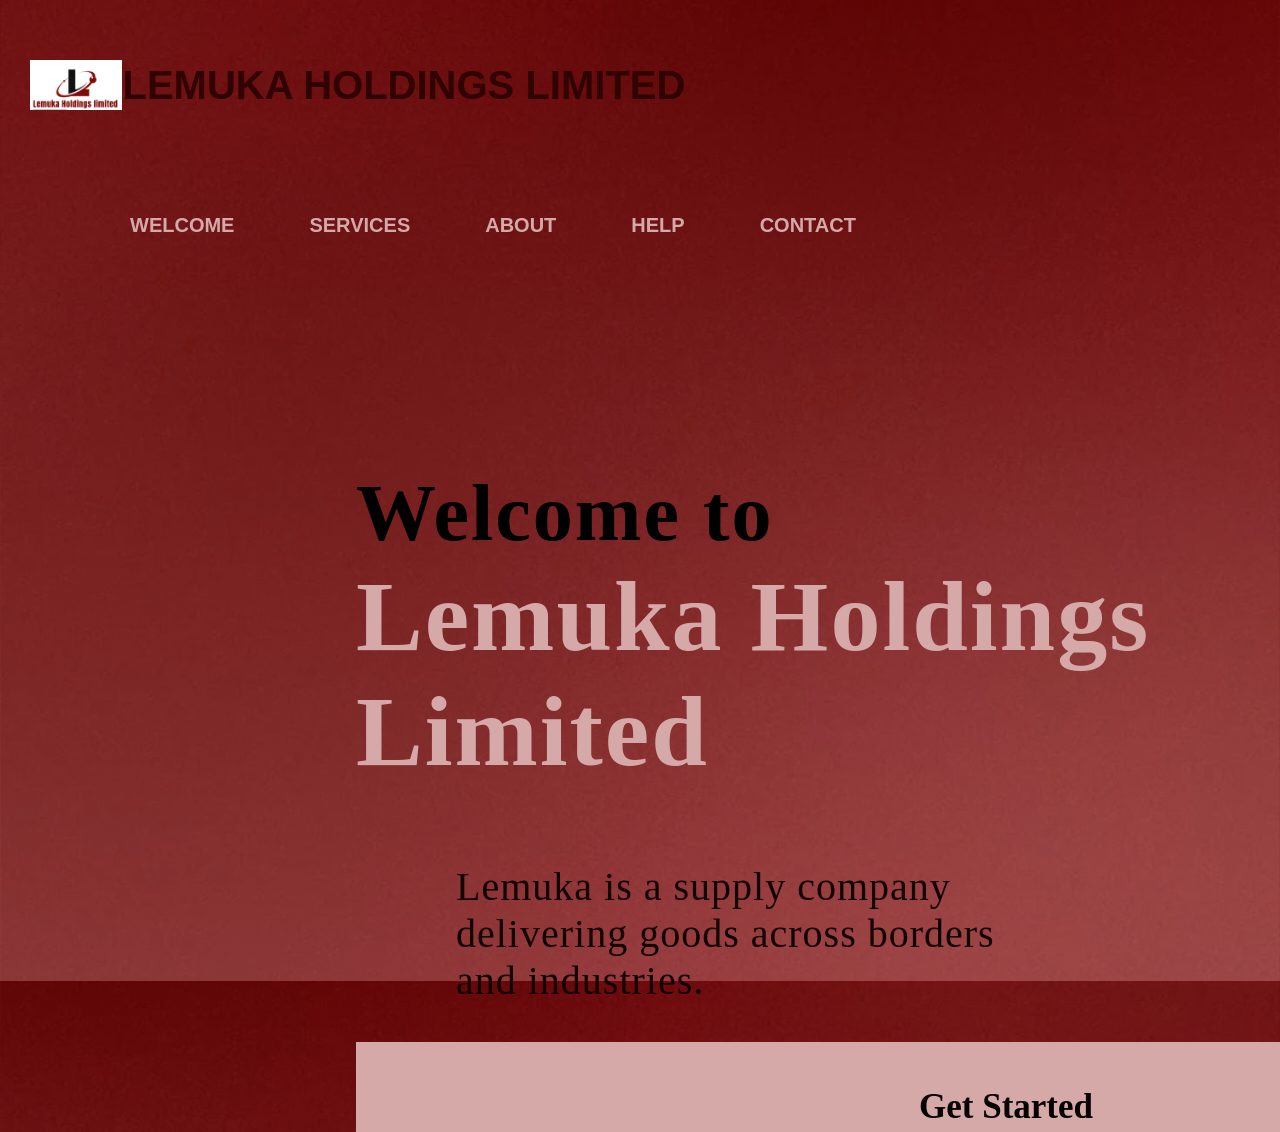
<file: index.html>
<!DOCTYPE html>
<html lang="en">
<head>
    <meta charset="UTF-8">
    <meta name="viewport" content="width=device-width, initial-scale=1.0">
    <title>project</title>
    <link rel="stylesheet" href="style3.css">
</head>
<body>
    <div class="main">

        <div class="navbar">
             <div class="icon">
              <img src="logo.webpg" alt="Company Logo" class="logo-img">
                <h2 class="logo">LEMUKA HOLDINGS LIMITED</h2></div>
              <div class="menu">
                <ul>
                   <li><a href="welcome.html" target="_blank">WELCOME</a></li>
                   <li><a href="services.html" target="_blank">SERVICES</a></li>
                   <li><a href="about.html" target="_blank">ABOUT</a></li>
                   <li><a href="help.html" target="_blank">HELP</a></li>
                   <li><a href="contact.html" target="_blank">CONTACT</a></li>
                </ul>
              </div>
            </div>
            
          </div>
         <div class="content">
            <h1>Welcome to <br> <span>Lemuka Holdings <br> Limited</span></h1>
            <p class="paragraph"> Lemuka is a supply company<br> delivering goods across borders<br> and industries. </p>
            <button class="btn" >Get Started
                <a href="services.html"></a>
            </button>
          </div>
        </div>
    
</body>
</html>
</file>
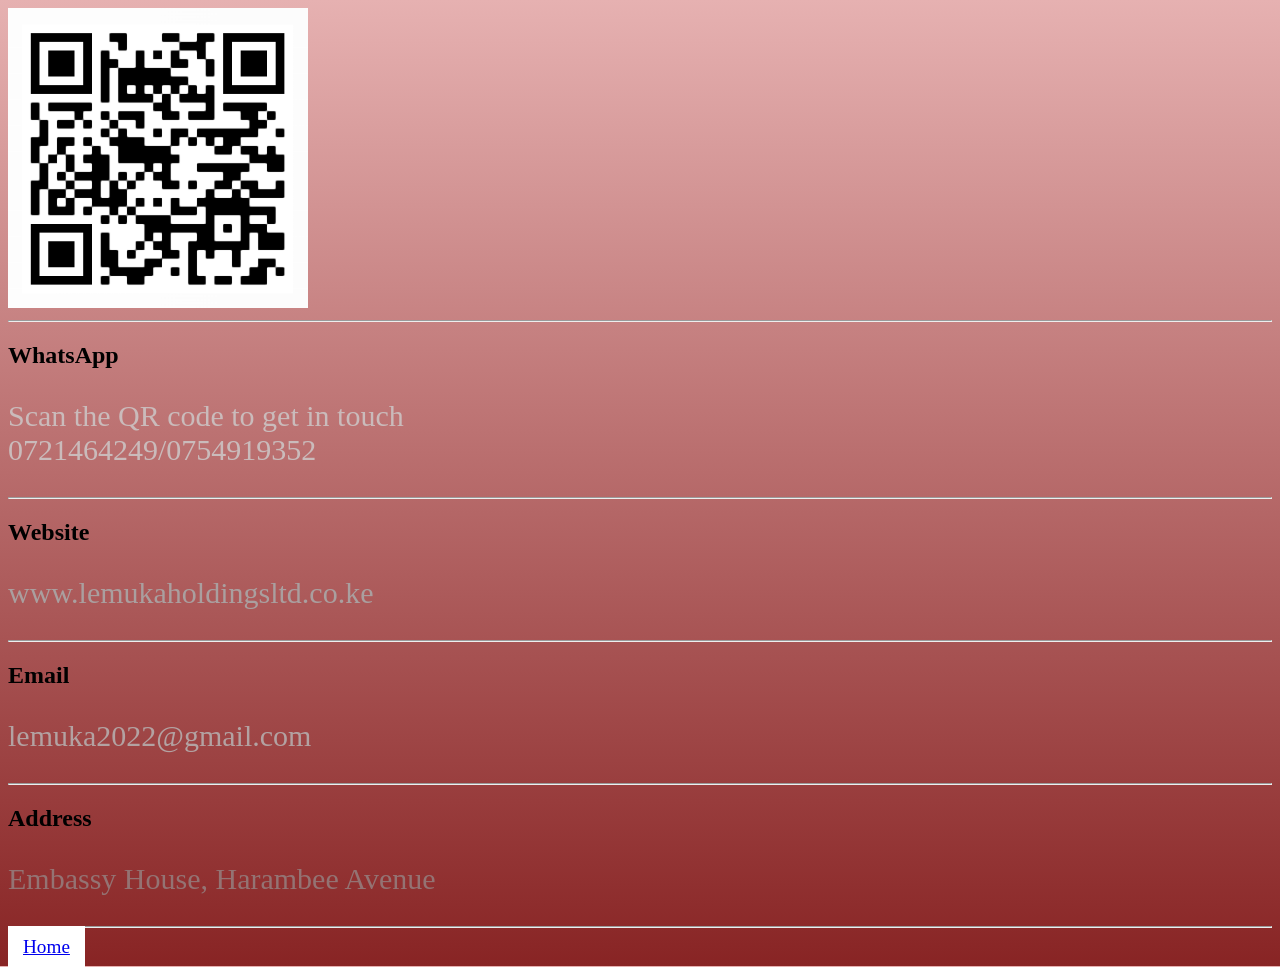
<file: contact.html>
<!DOCTYPE html>
<html lang="en">
<head>
    <meta charset="UTF-8">
    <meta name="viewport" content="width=device-width, initial-scale=1.0">
    <title>Contact</title>
    <link rel="stylesheet" href="style2.css">
</head>
<body class="conbody">
     <div> <img src="Qrcode.webpg" alt="My QR code" width="300" height="300" class="qrcode"><hr>
        <h2>WhatsApp</h2>
      <p class="numbers">  Scan the QR code to get in touch<br> 0721464249/0754919352 
      </p></div>
<hr>
      <h2>Website</h2>
     <p class="website">www.lemukaholdingsltd.co.ke</p>
<hr>
     <h2>Email</h2>
     <p class="email">lemuka2022@gmail.com</p>
<hr>
     <h2>Address</h2>
     <p class="address">Embassy House, Harambee Avenue</p>
     <hr>
     <a href="index.html" class="button">Home</a>
</body>
</html>
</file>
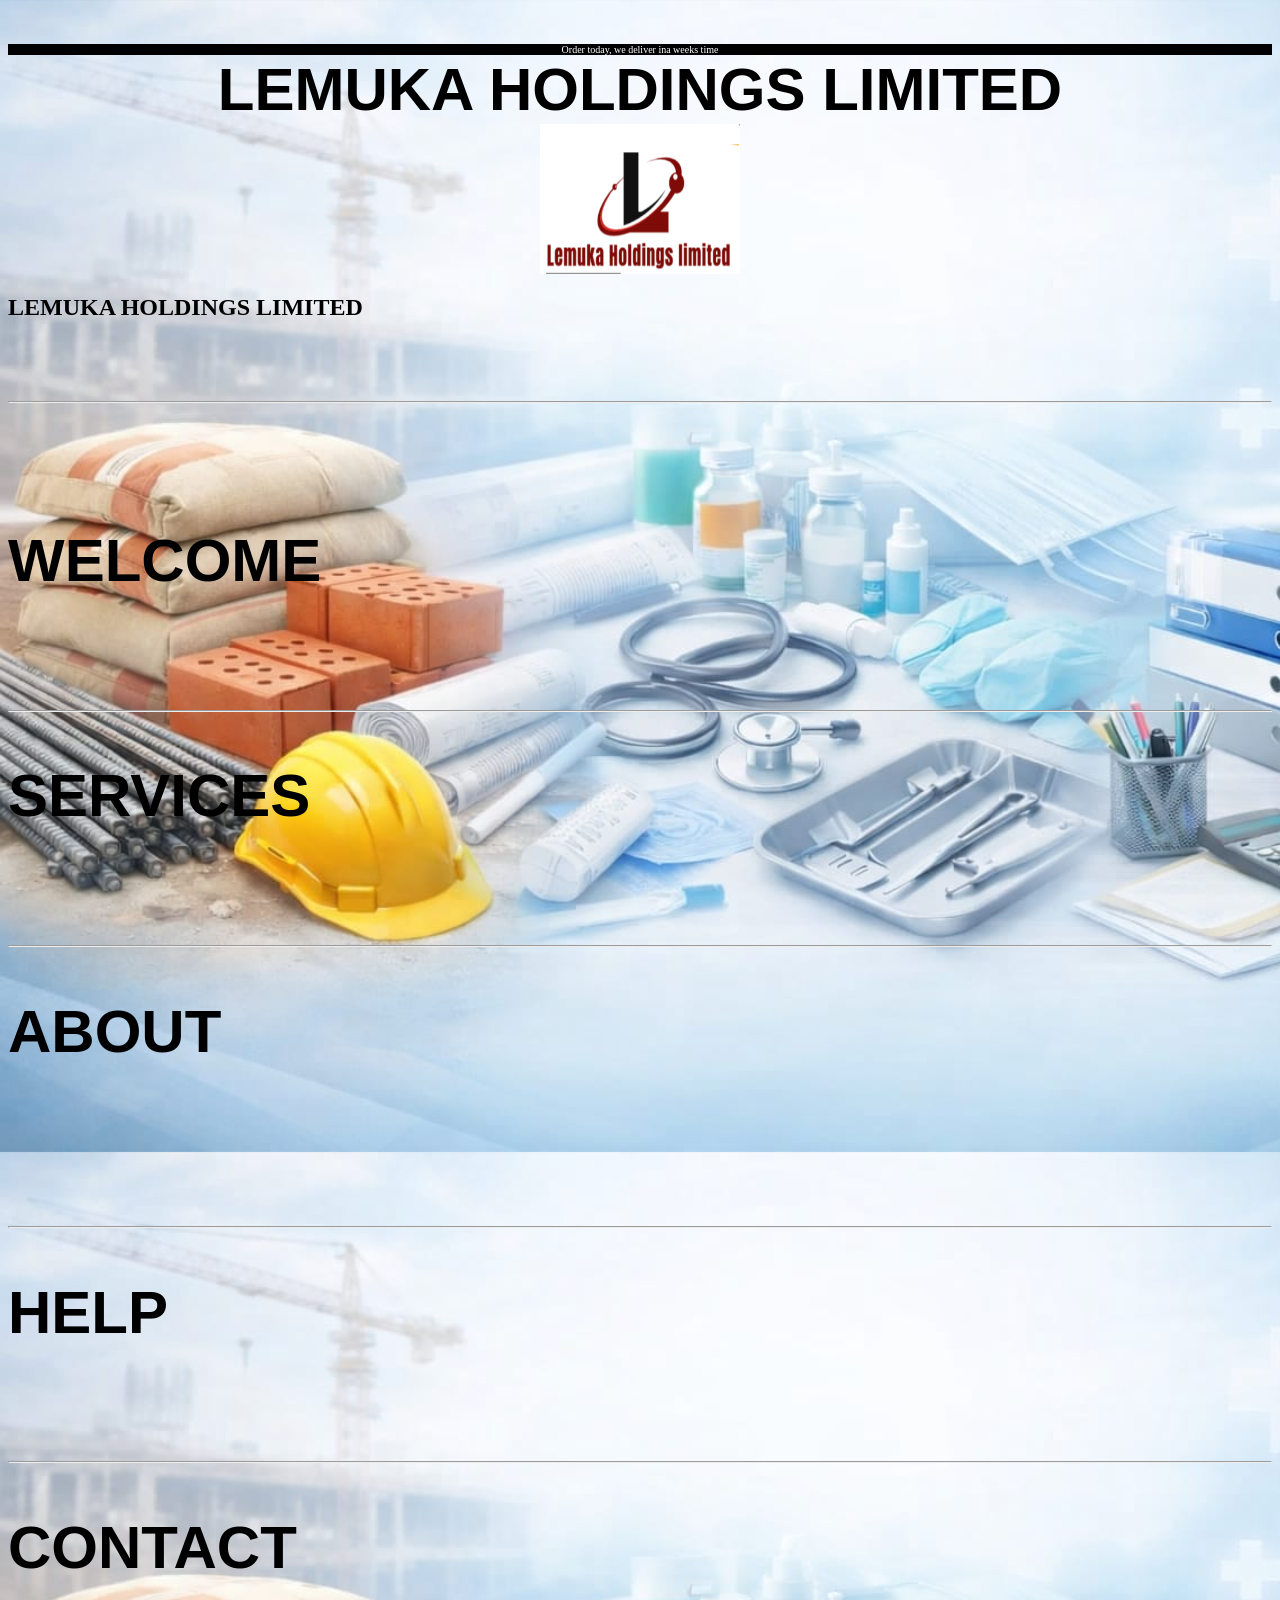
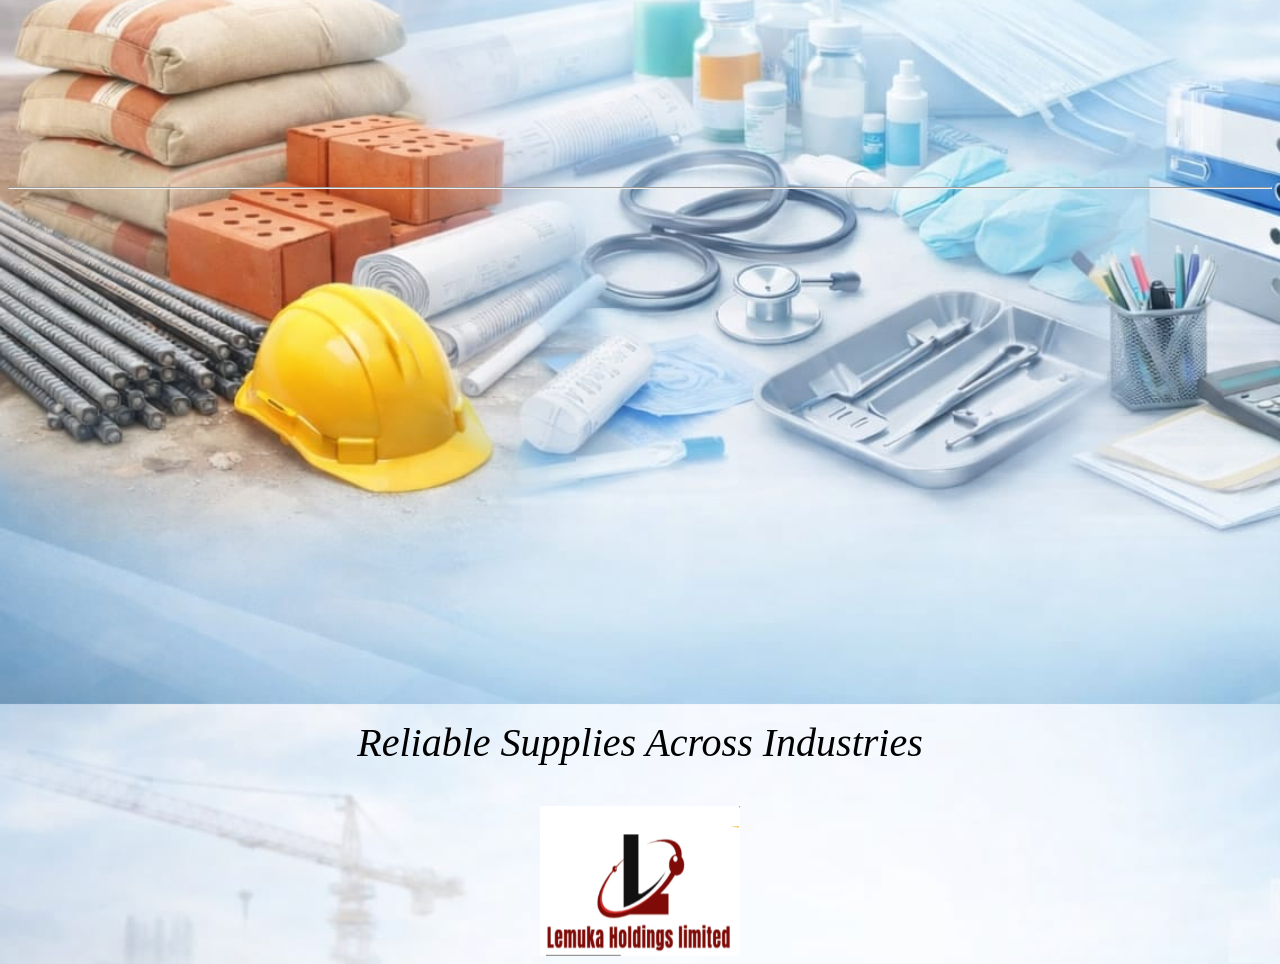
<file: New_project.html>
<!DOCTYPE html>
<html>
    <head>
    <link rel="stylesheet" href="style.css"><br><br>
    <header class="head"> Order today, we deliver ina weeks time</header>
  <div class=" header">LEMUKA HOLDINGS LIMITED
    <img src="logo.webpg" alt="Logo" width="200" height="150" class="logo">
    </div>
    
    <body>
          <div class="main">
            <div class="navbar">
              <div class="icon">
                <h2 class="logo">LEMUKA HOLDINGS LIMITED</h2>
              </div>
               <br><br><br><br><hr>
                <div class="nav-links" style="color: black;"> 
                   <br>
                  <div> <p> <h2> <a href="welcome.html" >WELCOME</a></h2>
                </p></div><br><hr>
                   <div><p><h2> <a href="services.html">SERVICES</a></h2> </p></div><br><hr>
                    <div><p> <h2><a href="about.html">ABOUT</a> </h2></p></div><br><br><hr>
                    <div><p> <h2><a href="help.html"> HELP</a> </h2></p></div><br><hr>
                    <div><p> <h2><a href="contact.html">CONTACT</a></h2> </p></div><br>
                     <br>
                  <br><hr>
                </div>
               
               
            </div>
          </div>
        <p class="Motto"> Reliable Supplies Across Industries</p>
          <img src="logo.webpg" alt="Logo" width="200" height="150" class="logo">
    </body>
</html>
</file>
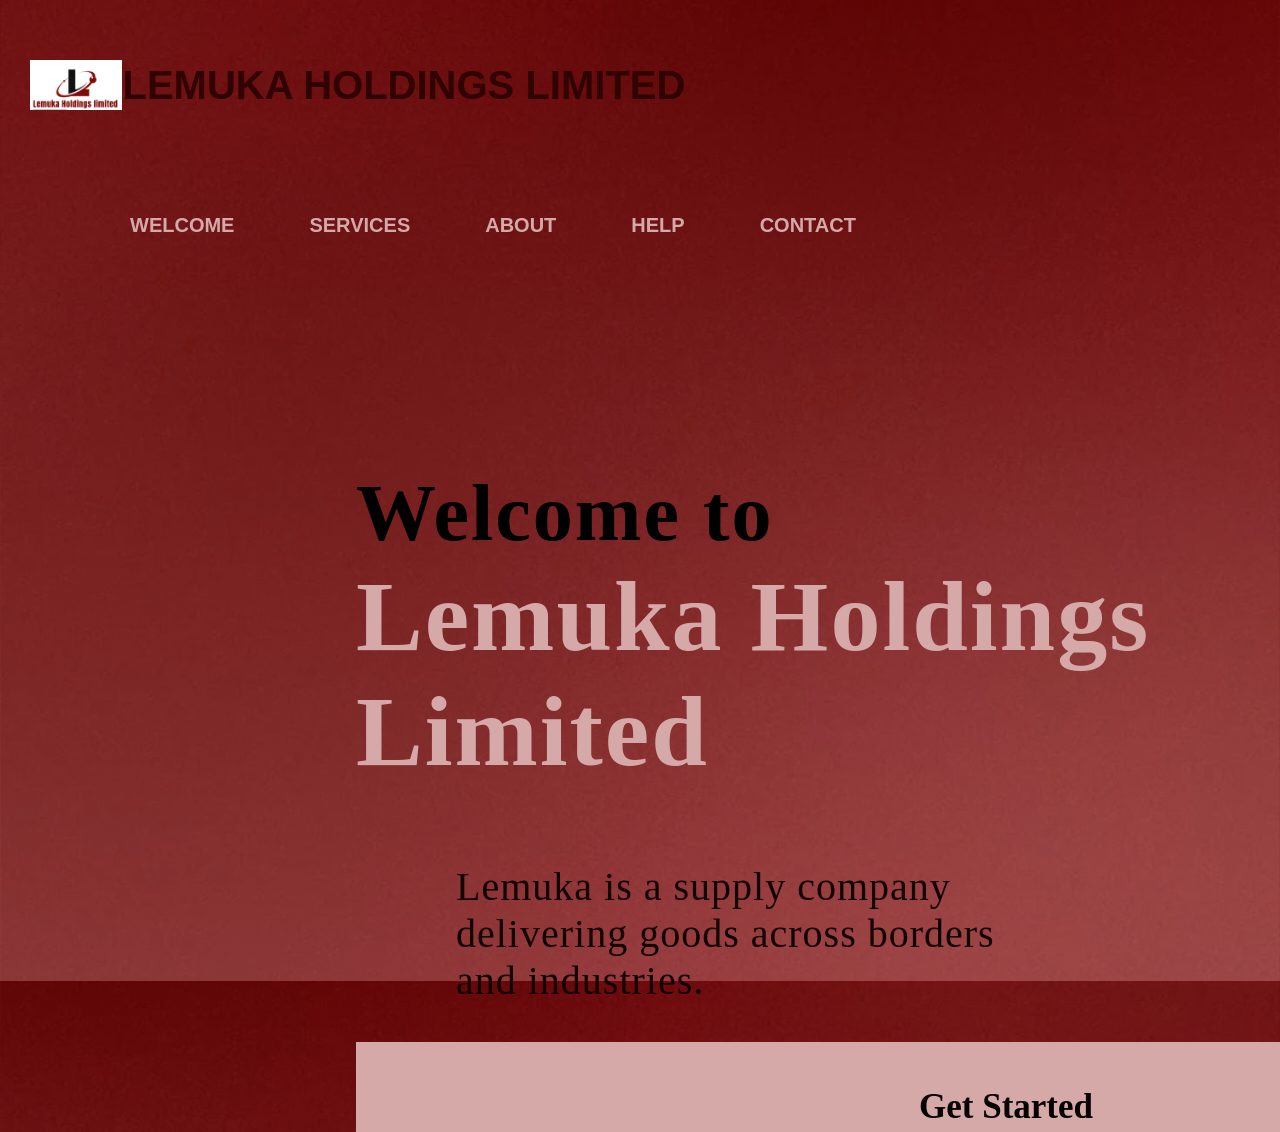
<file: project.html>
<!DOCTYPE html>
<html lang="en">
<head>
    <meta charset="UTF-8">
    <meta name="viewport" content="width=device-width, initial-scale=1.0">
    <title>project</title>
    <link rel="stylesheet" href="style3.css">
</head>
<body>
    <div class="main">

        <div class="navbar">
             <div class="icon">
              <img src="logo.webpg" alt="Company Logo" class="logo-img">
                <h2 class="logo">LEMUKA HOLDINGS LIMITED</h2></div>
              <div class="menu">
                <ul>
                   <li><a href="welcome.html">WELCOME</a></li>
                   <li><a href="services.html">SERVICES</a></li>
                   <li><a href="about.html">ABOUT</a></li>
                   <li><a href="help.html">HELP</a></li>
                   <li><a href="contact.html">CONTACT</a></li>
                </ul>
              </div>
            </div>
            
          </div>
         <div class="content">
            <h1>Welcome to <br> <span>Lemuka Holdings <br> Limited</span></h1>
            <p class="paragraph"> Lemuka is a supply company<br> delivering goods across borders<br> and industries. </p>
            <button class="btn" >Get Started
                <a href="services.html"></a>
            </button>
          </div>
        </div>
    
</body>
</html>
</file>
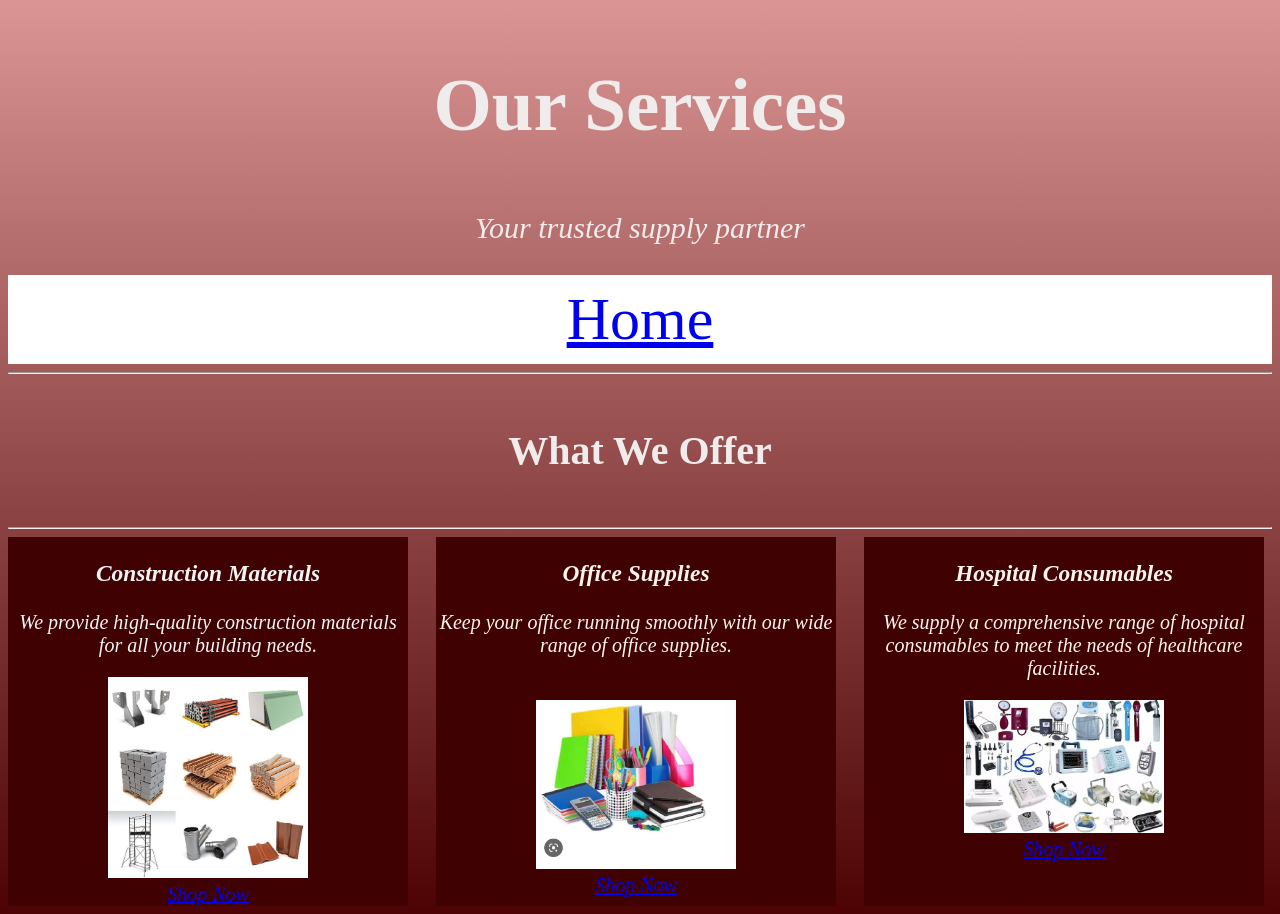
<file: services.html>
<!DOCTYPE html>
<html lang="en">
<head>
    <meta charset="UTF-8">
    <meta name="viewport" content="width, initial-scale=1.0">
    <title>Shop With Us</title>
    <link rel="stylesheet" href="style2.css">
</head>
<body class="servicebody">
 <section class="service" >
        <h1>Our Services</h1>
        <p class="paragraph">Your trusted supply partner</p>
        <div class="button">
        <a href="index.html">Home</a>
        </div>
 </section>
    <main > <hr>
      <h2 class="Bar">What We Offer</h2> <hr>
       <div class="links">
          <div class="construction">
            <h3>Construction Materials</h3>
            <p>We provide high-quality construction materials for all your building needs.</p>
            
            <img src="construction.webpg" alt="Construction" class="image"><br>
            <a href="construction.html">Shop Now</a>
          </div>
          <div class="office">
            <h3>Office Supplies</h3>
            <p>Keep your office running smoothly with our wide range of office supplies.</p><br>
            <img src="office.webpg" alt="Stationary" class="image"><br>
             <a href="office.html">Shop Now</a>
          </div>
          <div class="hospital">
            <h3>Hospital Consumables</h3>
            <p>We supply a comprehensive range of hospital consumables to meet the needs of healthcare facilities. </p>
            <img src="hosi.webpg" alt="Consumables" class="image"><br>
             <a href="hospital.html">Shop Now</a>
           </div>
        </div>
    </main>
    
</body>
</html>
</file>
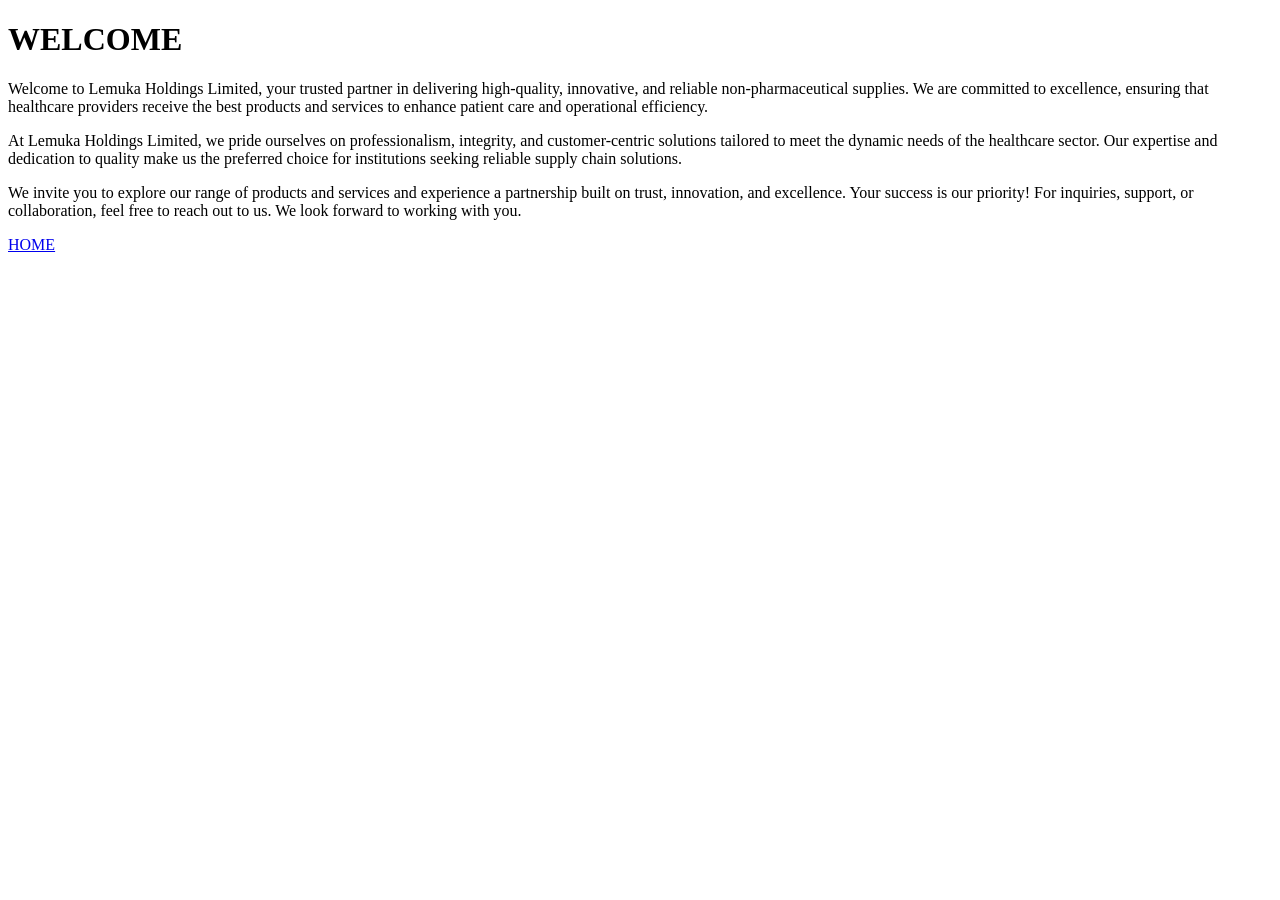
<file: welcome.html>
<!DOCTYPE html>
<html lang="en">
<head>
    <meta charset="UTF-8">
    <meta name="viewport" content="width=device-width, initial-scale=1.0">
    <title>Welcome</title>
</head>
<body>
    <h1 class="welcome">WELCOME</h1>
      <p>Welcome to Lemuka Holdings Limited, your trusted partner in delivering high-quality,
      innovative, and reliable non-pharmaceutical supplies. We are committed to
      excellence, ensuring that healthcare providers receive the best products and services
      to enhance patient care and operational efficiency.</p>
       <p>
      At Lemuka Holdings Limited, we pride ourselves on professionalism, integrity, and
      customer-centric solutions tailored to meet the dynamic needs of the healthcare
      sector. Our expertise and dedication to quality make us the preferred choice for
      institutions seeking reliable supply chain solutions.</p>
       <p>
      We invite you to explore our range of products and services and experience a
      partnership built on trust, innovation, and excellence. Your success is our priority!
      For inquiries, support, or collaboration, feel free to reach out to us. We look forward to
      working with you.</p>
      <a href="New_project.html" class="home">HOME</a>
    
</body>
</html>
</file>
<file: style3.css>
body{
    margin: 0;
    padding: 0;
     background: linear-gradient(to top, rgba(235, 99, 99, 0.5), rgba(150, 2, 2, 0.5)) center/cover, url('redd.webp') center/cover;
     background-size:cover;
}
.main{
    width: 100%;
    background-size: cover;
    height: 109vh;
}
.navbar{
     margin: auto;
     height: auto;
     width: 95%;
     margin-left: 30px;
}
.icon{
    width: 700px;
    float: left;
    height: auto;
}
.logo{
    color: rgb(48, 2, 2);
    font-size: 40px;
    font-family: Arial, Helvetica, sans-serif;
   padding-top: 30px;
 
}
.logo-img {
    height: 50px; 
    width: auto;
    float: left;
    padding-top: 60px;
    
}
.menu{
    width: 600px;
    float: left;
    height: 70px;

}
ul{
    float: left;
    display: flex;
    justify-content: center;
    align-items: center;
    gap: 15px;
    padding-top: 30px;
}
ul li{
    list-style: none;
    margin-left: 60px;
    margin-top: 27px;
    font-size: 15px;
}
ul li a{
    text-decoration: none;
    color: rgb(214, 169, 169);
    font-family: Arial, Helvetica, sans-serif;
    font-size: 20px;
    font-weight: bold;
    transition: 0.4s ease-in-out;
}
ul li a:hover{
    color: rgb(26, 1, 1);
}
.search{
    width: 330px;
    float: left;
    height: auto;
    padding-top: 40px;
    margin-left: 270px;
}
.search input{
    width: 200px;
    height: 30px;
    padding-left: 10px;
    font-family: 'Times New Roman', Times, serif;
    background-color: transparent;
    border: 2px solid rgb(214, 169, 169);
    font-size: 16px;
    padding:  8px;
    float: right;
    border-radius: 15px;
    margin-right: 2px;
}
.btn{
    width: 100%;
    height: 40px;
    background-color: rgb(214, 169, 169);
    border: 2px solid rgb(214, 169, 169);
     margin-top: 13px;
    color: white;
    font-family: 'Times New Roman', Times, serif;
    font-size: 16px;
    font-weight: bold;
    cursor: pointer;
    float: left;
    border-bottom-right-radius: 5px;
    border-top-right-radius: 5px;
}
btn.focus{
    background-color: rgb(26, 1, 1);
    border: 2px solid rgb(26, 1, 1);
    outline: none;
}
.search input:focus{
    background-color: rgb(26, 1, 1);
    border: 2px solid rgb(26, 1, 1);
    outline: none;
}
.content{
    color: rgb(17, 1, 1);;
    font-size: 60px;
    font-family: 'Times New Roman', Times, serif;
    width: 1200px;
    justify-content: left;
    padding-left: 100px;
    position: absolute;
    top: 40%;
    left: 20%;
}
.paragraph{
    font-size: 40px;
    font-family: 'Times New Roman', Times, serif;
    padding-top: 20px;
    width: 1200px;
    margin: auto;
    height: auto;
    position: relative;
    padding-left: 100px;
    padding-bottom: 25px;
    letter-spacing: 1px;
}
.content h1 {
    color:rgb(0, 0, 0);
    font-size: 80px;
    font-family: 'Times New Roman', Times, serif;
    padding: left 20px;
    margin-top: 9%;
    letter-spacing: 2px;
}
.content.content h1 span{
    color:rgb(214, 169, 169); ;
    font-size: 100px;
    font-family: 'Times New Roman', Times, serif;
    padding: left 20px;
    margin-top: 9%;
    letter-spacing: 2px;
}
.btn{
    color: rgb(7, 0, 0);
    text-decoration: none;
    font-size: 35px;
    font-family: 'Times New Roman', Times, serif;
    padding: 45px 45px;
    border: none;
    cursor: pointer;
    text-align: center;
    transition: .3 ease;
    position: absolute ;
    top: 100%;
}
.btn:hover{
    background-color: rgb(26, 1, 1);
    color: white;
    text-decoration: none;
}
</file>
<file: style2.css>
.root{
    background-color: rgb(1, 3, 78);
    color: white;
    padding: 10px 15px;
    border: none;
    cursor: pointer;
    font-size: medium;
    font-family: 'Times New Roman', Times, serif;
    text-align: center;
}
   
.service{
    color: rgb(241, 236, 236);
    text-align: center;
    font-size: 50px;
    font-family: 'Times New Roman', Times, serif;
   
}
.paragraph{
    color: rgb(241, 236, 236);
    text-align: center;
    font-size: 30px;
    font-family: 'Times New Roman', Times, serif;
    font-style: italic;
}
.button{
    
    padding: 10px 15px;
    border: none;
    cursor: pointer;
    font-size: larger;
    font-family: 'Times New Roman', Times, serif;
    text-align: center;
    background-color: white;
    justify-content: center;
}
.header{
    color: rgb(1, 3, 78);
    text-align: center;
    font-size: 20px;
    font-family: 'Times New Roman', Times, serif;
    font-style: none;
    font-display: swap; 

}
.servicebody{
   background: linear-gradient(to bottom,rgb(219, 149, 149) 0%, rgb(77, 3, 3) 100%);
    background-size: 155% ;
}
.Bar{
    display: flex;
    justify-content: center;
    gap: 20px;
    padding: 20px 0px;
    color: rgb(241, 236, 236);
    font-family: 'Times New Roman', Times, serif;
    font-size: 40px;
}
.construction{
    color: rgb(244, 244, 245);
    text-align: center;
    font-size: 20px;
    font-family: 'Times New Roman', Times, serif;
    font-display: swap; 
    background-color: rgb(63, 1, 1);
    width:400px;
}
.office{
   background-color: rgb(63, 1, 1);
    text-align: center;
    font-size: 20px;
    font-family: 'Times New Roman', Times, serif;
    font-display: swap; 
    width: 400px;
    color: seashell;
}
.hospital{
   background-color: rgb(63, 1, 1);
    text-align: center;
    font-size: 20px;
    font-family: 'Times New Roman', Times, serif;
    font-display: swap; 
    color: seashell;
    width: 400px;
}

.links{
    color:white;
    text-align: center;
    font-size: 30px;
    font-family: 'Times New Roman', Times, serif;
    font-style: italic;
    font-display: swap; 
    justify-content: center;
    display: grid;
    grid-template-columns: repeat(3, 1fr);
    gap: 20px;

}

.img-box{
    justify-content: center;
    gap: 20px;
    padding: 20px 0px;
}
.conbody{
   background: linear-gradient(to bottom,rgb(230, 177, 177) 0%, rgb(136, 36, 36) 100%);
    background-size: 155% ;
}
.text{
    color: rgb(177, 172, 172);
    text-align: left;
    font-size: 20px;
    font-family: 'Times New Roman', Times, serif;
    font-style: italic;
    justify-content: center;
}

.numbers{
    color: rgb(202, 187, 187);
    text-align: left;
    font-size: 30px;
    font-family: 'Times New Roman', Times, serif;
    font-display: swap;
    justify-content: center;
}

.website{
    color: rgb(170, 159, 159);
   text-align: left;
    font-size: 30px;
    font-family: 'Times New Roman', Times, serif;
    font-display: swap;
    justify-content: center;
}

.email{
    color: rgb(179, 162, 162);
    text-align: left;
    font-size: 30px;
    font-family: 'Times New Roman', Times, serif;
    font-display: swap;
    justify-content: center;
}

.address{
    color: rgb(148, 115, 115);
    text-align: left;
    font-size: 30px;
    font-family: 'Times New Roman', Times, serif;
    font-display: swap;
    justify-content: center;
}
.image{
    width:50%;
     height: auto;
}
</file>
<file: style.css>
body{ background-image: url('Screenshot.webpd');
background-size: 135% ;
}
.head{
    color: rgb(255, 255, 255);
    text-align: center;
    font-size: 10px;
    font-family: 'Times New Roman', Times, serif;
    font-display: swap;
    background-color: black;
}
.header{
    color: black;
    text-align: center;
    font-size: 60px;
    font-family:'opensans', sans-serif;
  font-weight: 800;
    font-display: swap;
}
.Motto{
    color: black;
    text-align: center;
    font-size: 40px;
    font-family: 'Times New Roman', Times, serif;
    font-style: italic;
    font-display: swap;
    padding-top: 450px;
}
.navbar{
  
    justify-content: center;
    gap: 20px;
    margin-top: 20px;
}
.nav-item{
    color: rgb(0, 0, 0);
    text-decoration: none;
    font-size: 18px;
    font-family: 'Times New Roman', Times, serif;
    font-style: italic;
}


.nav-links{
    gap: 100px;
    font-display: block;
    font-size: 40px;
    font-weight: 200;
    font-family: 'opensans', sans-serif;
    background-position: 20px 20px;
    background-color: transparent;
    justify-content: center;
   width: 100%;
    padding: 20px 0px;
}
.nav-links a{
    color: black;
    text-decoration: none;
    justify-content: center;
   
}.nav-links a:hover{
    color: rgb(1, 3, 78);
    text-decoration: underline;
}
.qrcode{
    display: block;
    margin: 0 auto;
    background-color: transparent;
}

.logo{
    display: block;
    margin: 0 auto;
    background-color: transparent;
    display: flex;
}
</file>
